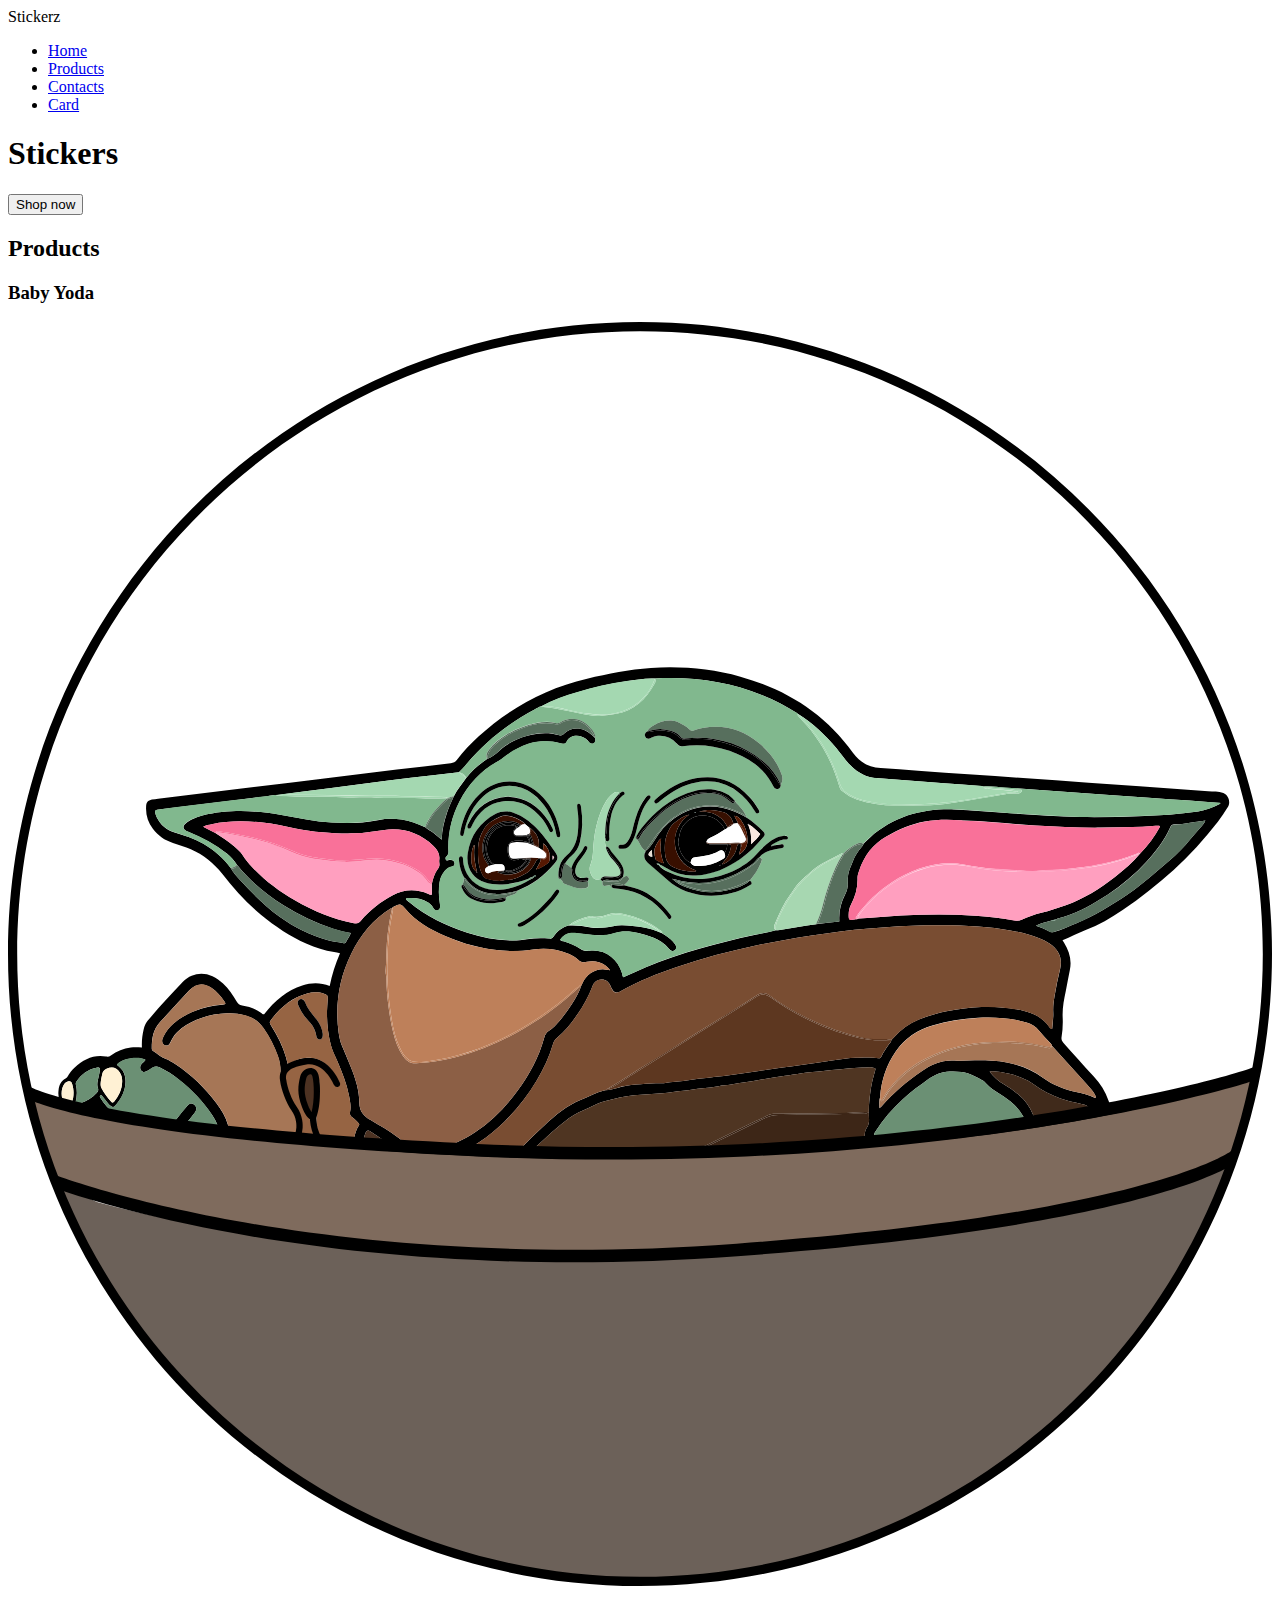
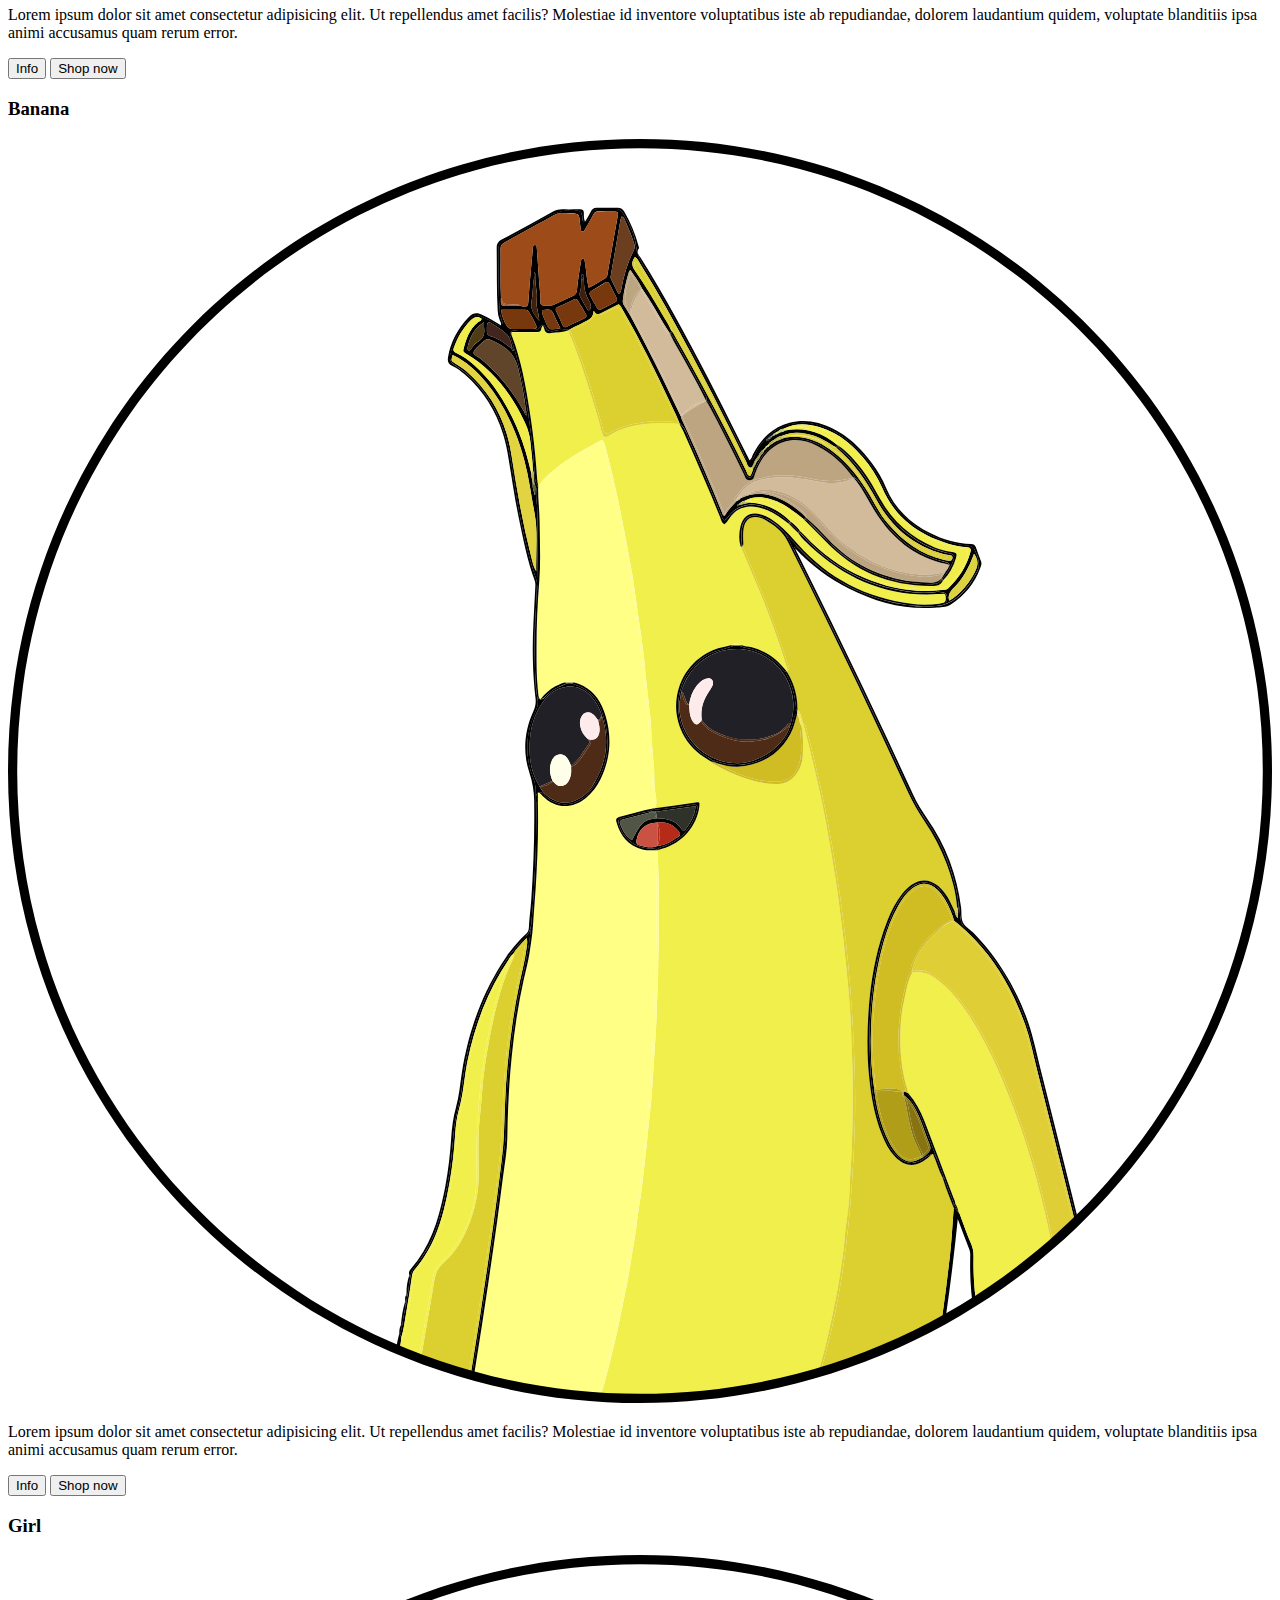
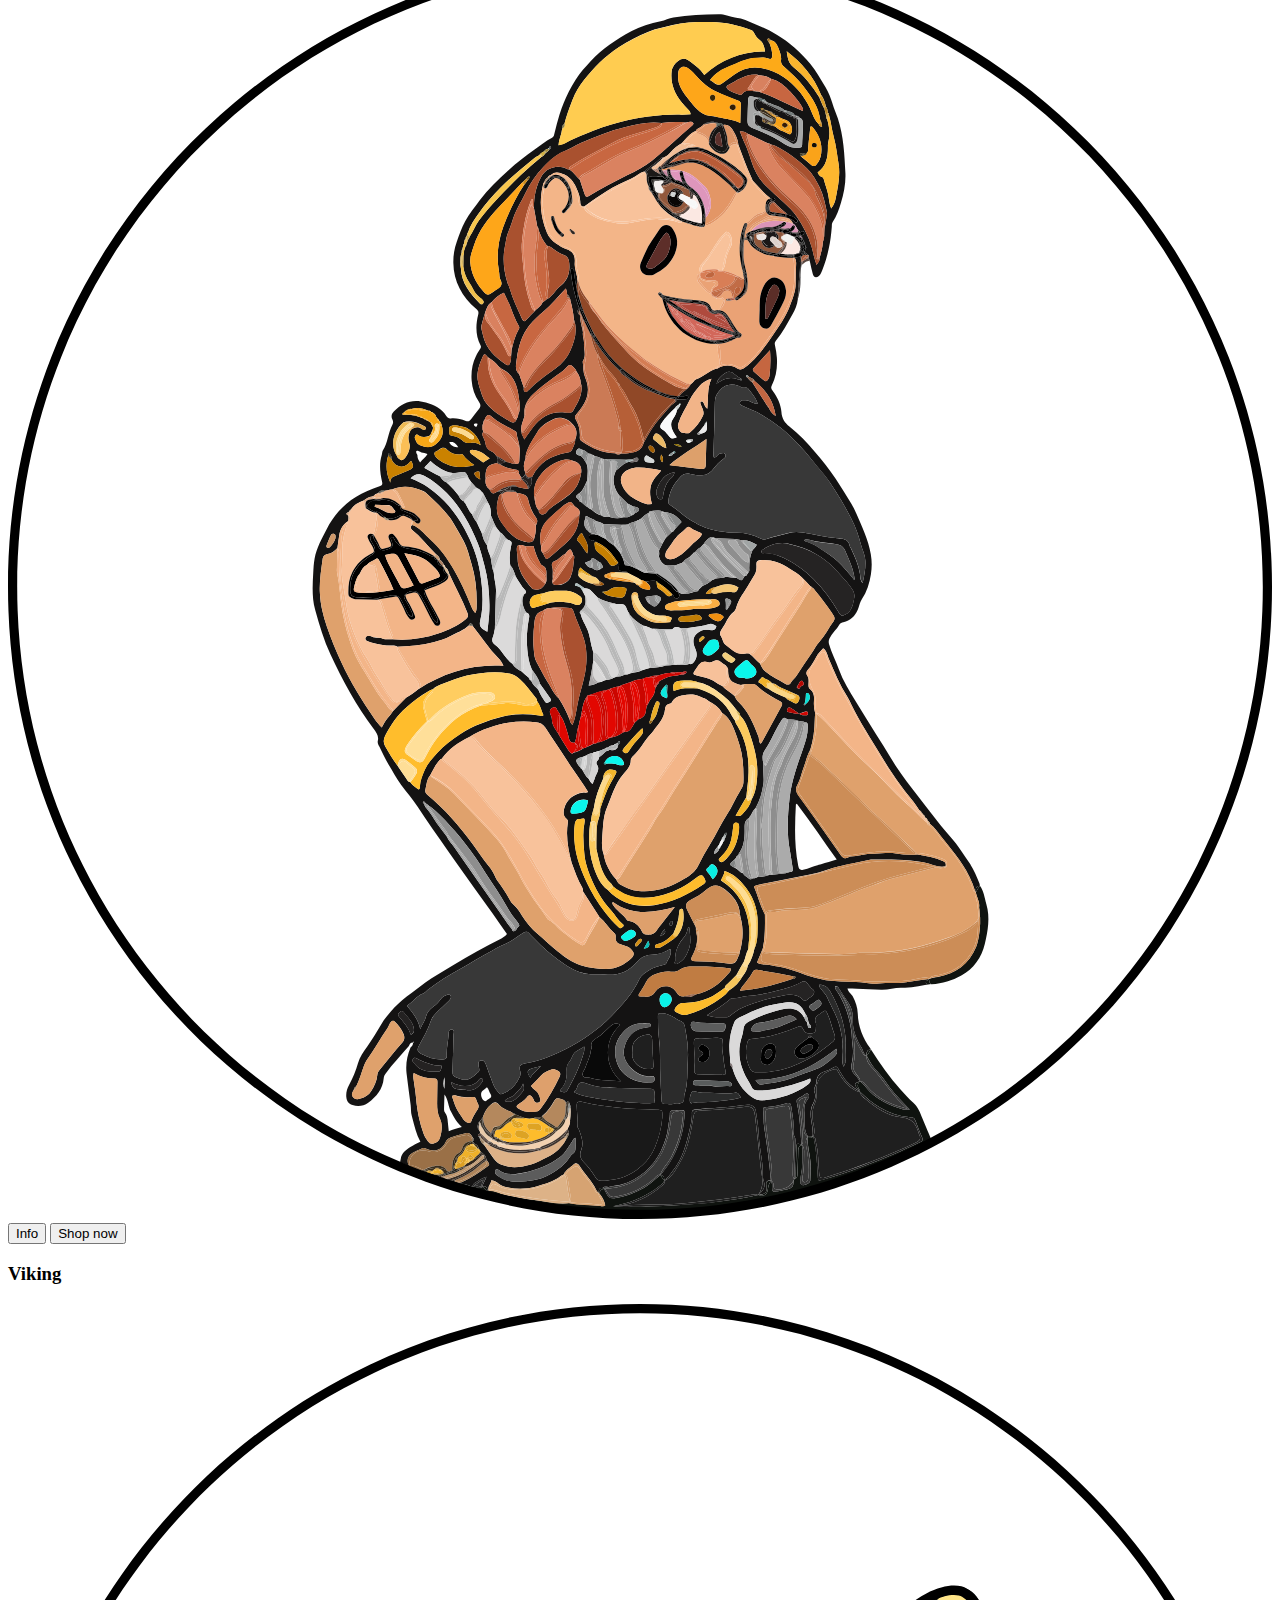
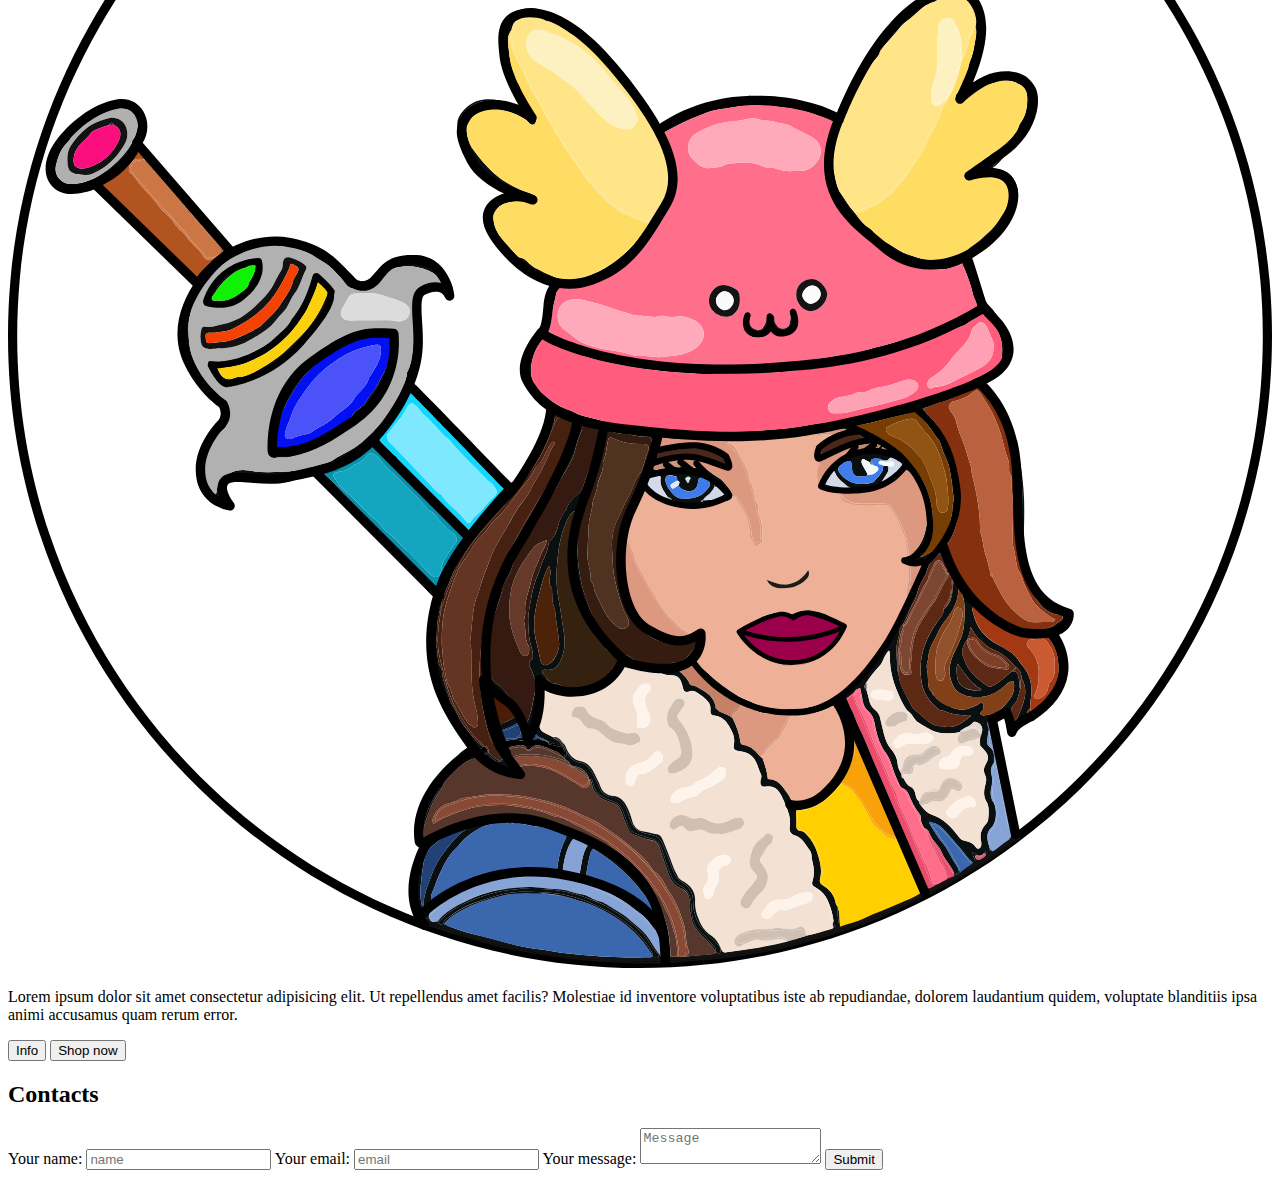
<file: index.html>
<!DOCTYPE html>
<html lang="en">
<head>
    <meta charset="UTF-8">
    <meta name="viewport" content="width=device-width, initial-scale=1.0">
    <title>Online shop</title>
</head>
<body>
    <header id="home">
        <nav>
            <div>Stickerz</div>
            <ul>
                <li>
                    <a href="#home">Home</a>
                </li>
                <li>
                    <a href="#products">Products</a>
                </li>
                <li>
                    <a href="#contacts">Contacts</a>
                </li>
                <li>
                    <a href="cart.html">Card</a>
                </li>
            </ul>
        </nav>
        <div class="banner">
            <h1>Stickers</h1>
            <button>Shop now</button>
        </div>
    </header>
    <main id="products">
        <h2>Products</h2>
        <div>
            <div class="product-list">
                <article>
                    <h3>Baby Yoda</h3>
                    <img src="img/baby-yoda.svg" alt="Baby Yoda">
                    <p>Lorem ipsum dolor sit amet consectetur adipisicing elit. Ut repellendus amet facilis? Molestiae id inventore voluptatibus iste ab repudiandae, dolorem laudantium quidem, voluptate blanditiis ipsa animi accusamus quam rerum error.</p>
                    <div class="buttons">
                        <button>Info</button>
                        <button>Shop now</button>
                    </div>
                </article>
                <article>
                    <h3>Banana</h3>
                    <img src="img/banana.svg" alt="Banana">
                    <p>Lorem ipsum dolor sit amet consectetur adipisicing elit. Ut repellendus amet facilis? Molestiae id inventore voluptatibus iste ab repudiandae, dolorem laudantium quidem, voluptate blanditiis ipsa animi accusamus quam rerum error.</p>
                    <div class="buttons">
                        <button>Info</button>
                        <button>Shop now</button>
                    </div>
                </article>
                <article>
                    <h3>Girl</h3>
                    <img src="img/girl.svg" alt="Girl>
                    <p>Lorem ipsum dolor sit amet consectetur adipisicing elit. Ut repellendus amet facilis? Molestiae id inventore voluptatibus iste ab repudiandae, dolorem laudantium quidem, voluptate blanditiis ipsa animi accusamus quam rerum error.</p>
                    <div class="buttons">
                        <button>Info</button>
                        <button>Shop now</button>
                    </div>
                </article>
                <article>
                    <h3>Viking</h3>
                    <img src="img/viking.svg" alt="Viking">
                    <p>Lorem ipsum dolor sit amet consectetur adipisicing elit. Ut repellendus amet facilis? Molestiae id inventore voluptatibus iste ab repudiandae, dolorem laudantium quidem, voluptate blanditiis ipsa animi accusamus quam rerum error.</p>
                    <div class="buttons">
                        <button>Info</button>
                        <button>Shop now</button>
                    </div>
                </article>
            </div>
        </div>
    </main>
    <footer>
        <h2 id="contacts">Contacts</h2>
        <form>
            <label>
                Your name: <input type="text" name="name" placeholder="name" required>
            </label>
            <label>
                Your email: <input type="email" name="email" placeholder="email" required>
            </label>
            <label>
                Your message: <textarea name="message" placeholder="Message"></textarea>
            </label>
            <input type="submit">
        </form>
    </footer>
</body>
</html>
</file>
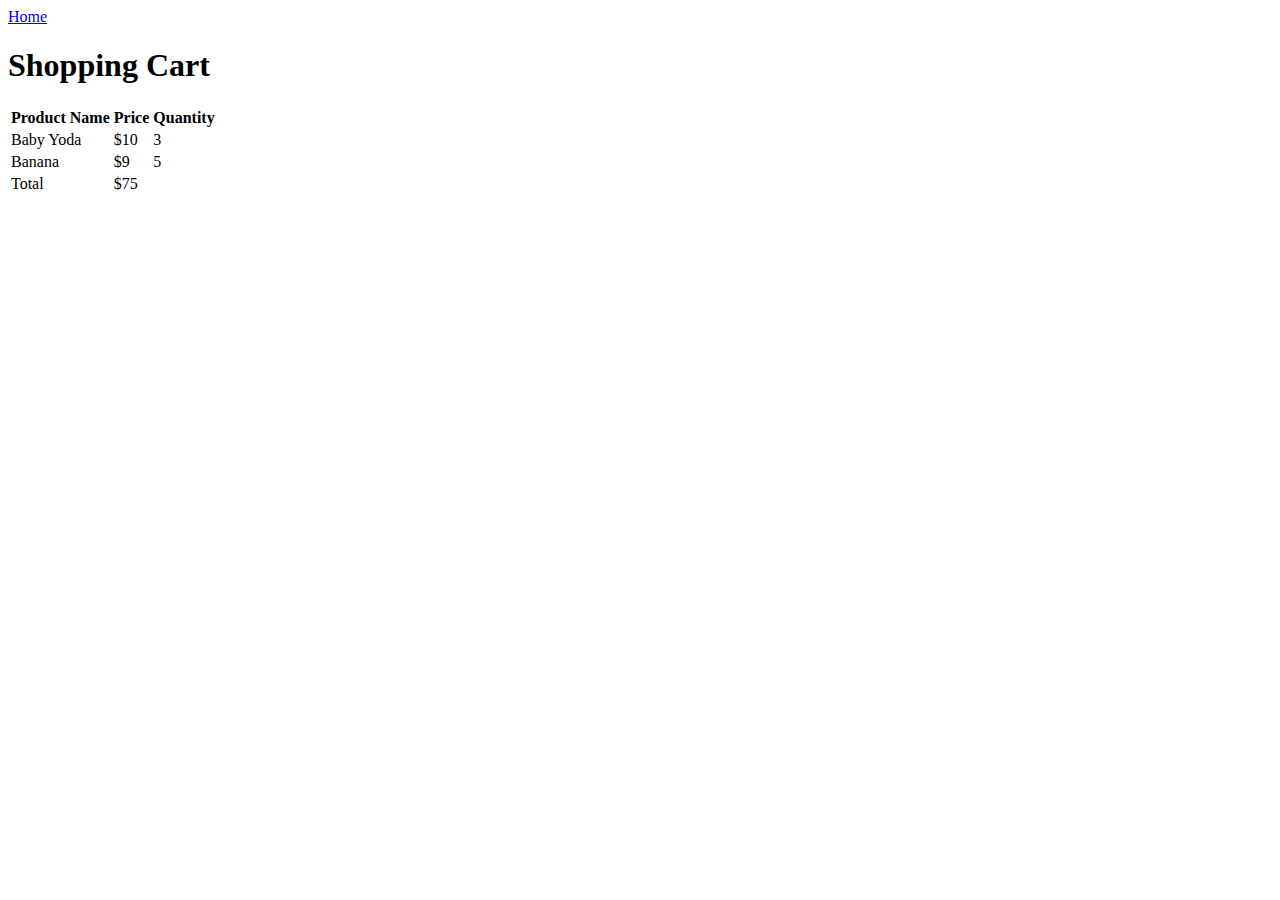
<file: cart.html>
<!DOCTYPE html>
<html lang="en">
<head>
    <meta charset="UTF-8">
    <meta name="viewport" content="width=device-width, initial-scale=1.0">
    <title>Cart</title>
</head>
<body>
    <header>
        <nav>
            <a href="index.html">Home</a>
        </nav>
        <h1>Shopping Cart</h1>
    </header>
    <main>
        <table>
            <tr>
                <th>Product Name</th><th>Price</th><th>Quantity</th>
            </tr>
            <tr>
                <td>Baby Yoda</td><td>$10</td><td>3</td>
            </tr>
            <tr>
                <td>Banana</td><td>$9</td><td>5</td>
            </tr>
            <tr>
                <td>Total</td><td colspan="2">$75</td>
            </tr>
        </table>
    </main>
</body>
</html>
</file>
